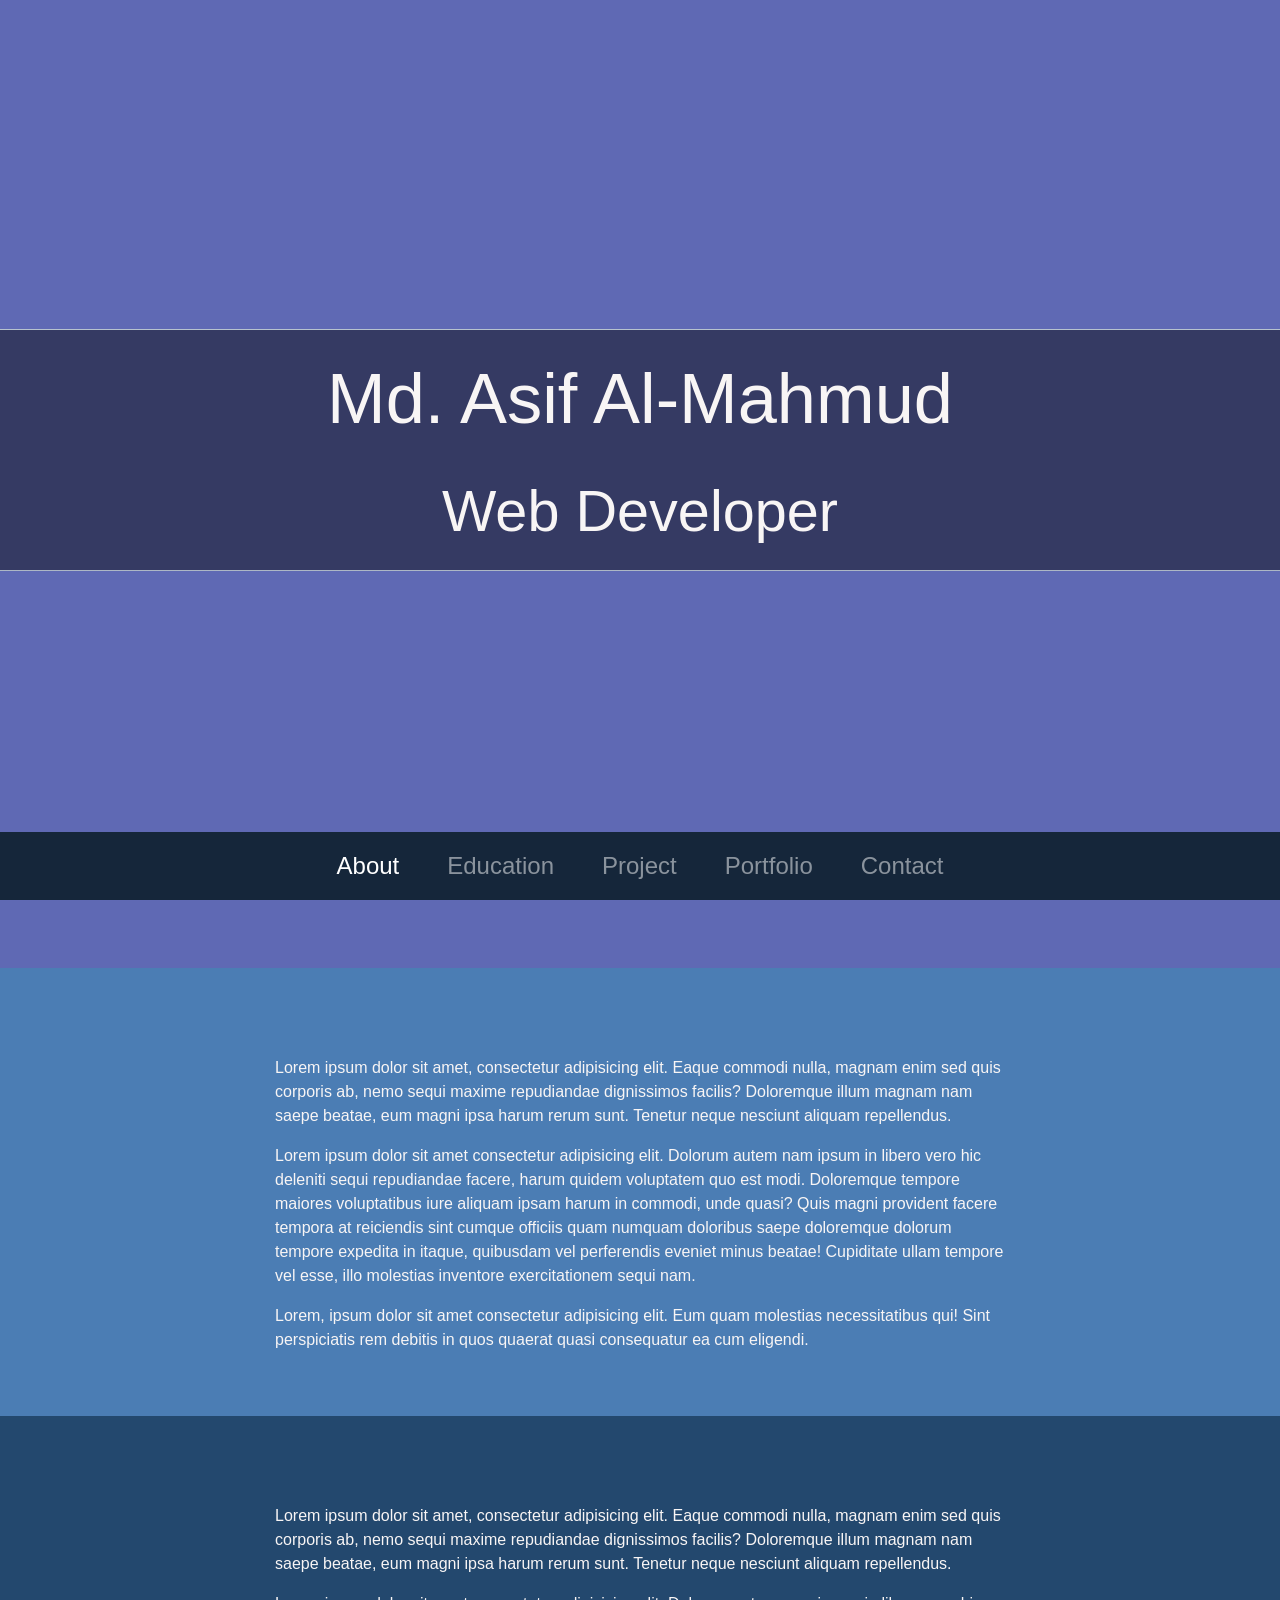
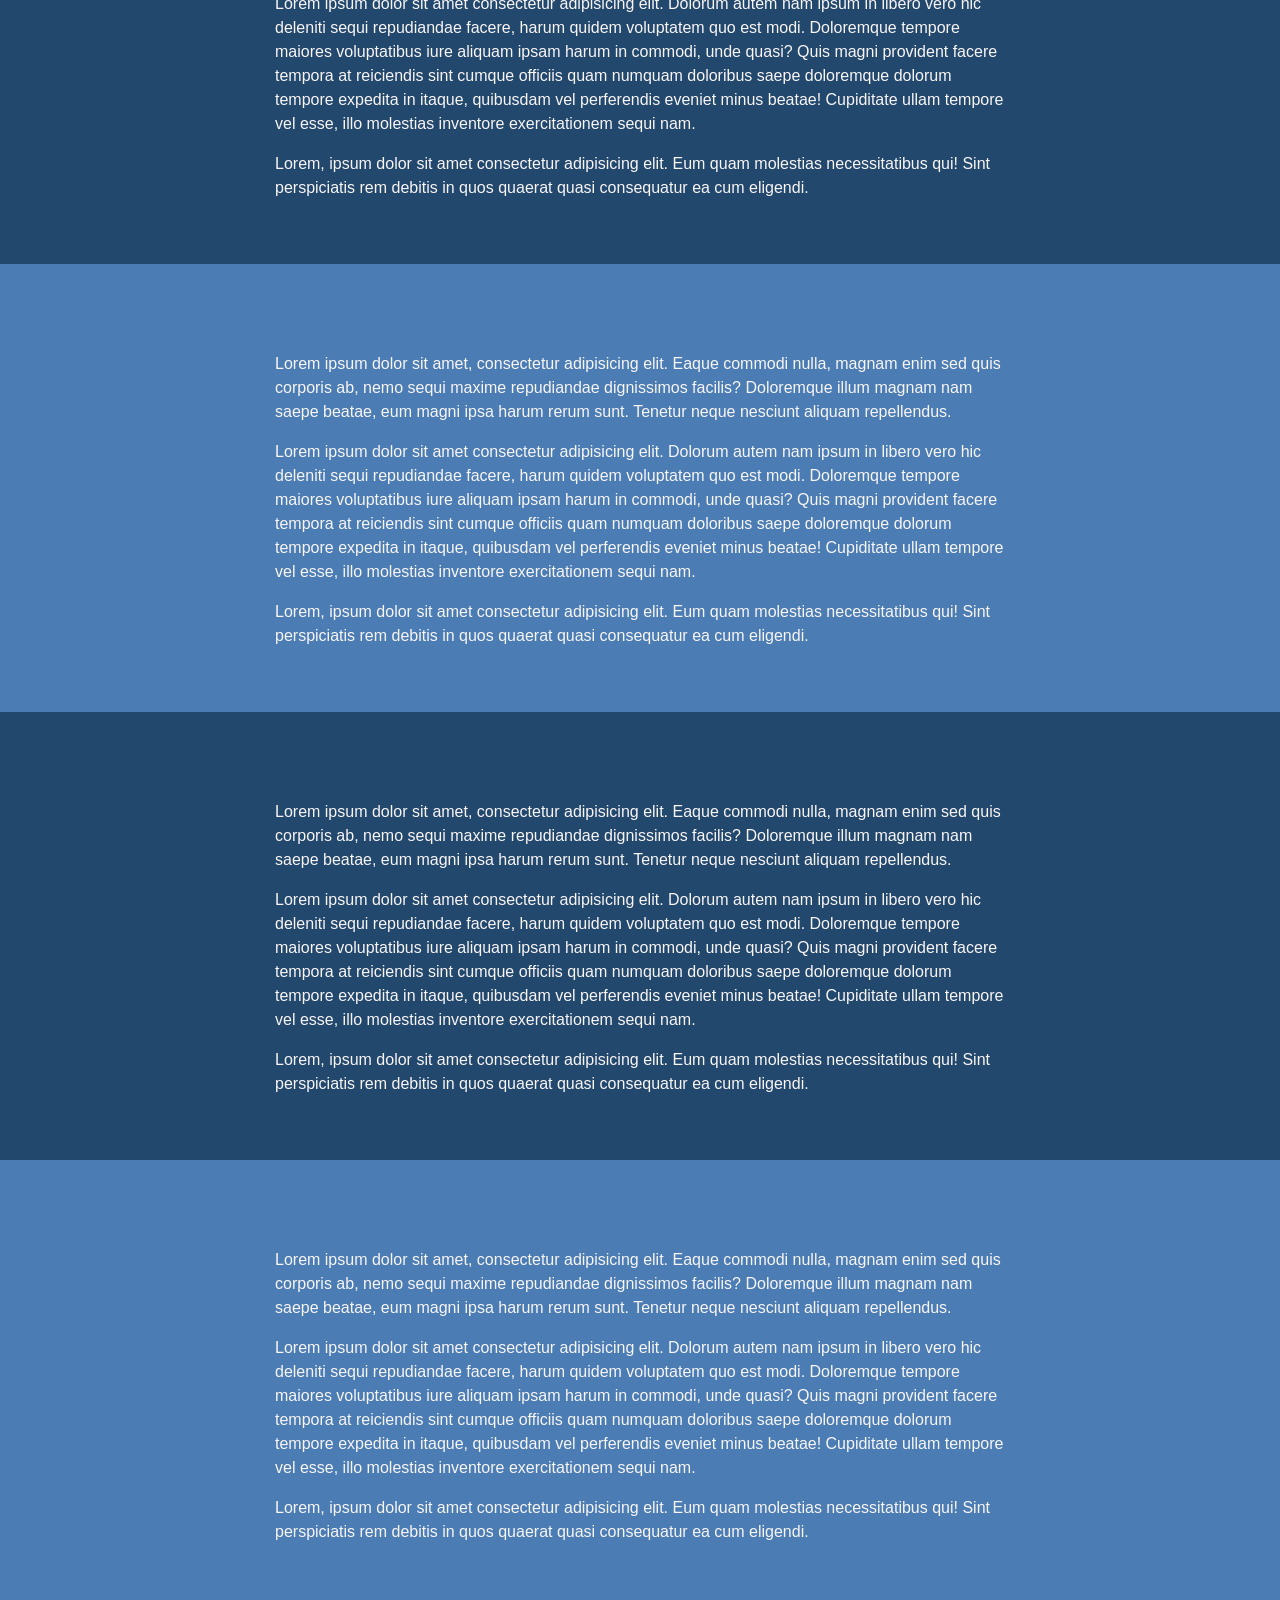
<file: index.html>
<!doctype html>
<html lang="en">

<head>
  <!-- Required meta tags -->
  <meta charset="utf-8">
  <meta name="viewport" content="width=device-width, initial-scale=1, shrink-to-fit=no">

  <!-- Bootstrap CSS -->
  <link rel="stylesheet" href="https://stackpath.bootstrapcdn.com/bootstrap/4.5.2/css/bootstrap.min.css"
    integrity="sha384-JcKb8q3iqJ61gNV9KGb8thSsNjpSL0n8PARn9HuZOnIxN0hoP+VmmDGMN5t9UJ0Z" crossorigin="anonymous">
  <link rel="shortcut icon" type="img/jpg" href="">

  <!-- Our CSS -->
  <link rel="stylesheet" href="./Portfolio.css">
  <title>Hello, world!</title>
</head>

<body>

  <!-- banner -->

  <div class="container-fluid ">
    <div class="row vh-100">
      <div class="banner col-12">
        <p style="font-size: 5.5vw;">Md. Asif Al-Mahmud</p>
        <p style="font-size: 4.5vw;">Web Developer</p>
      </div>
    </div>
 
  </div>


  <!-- navbar -->

  <nav class="navbar navbar-expand-lg navbar-dark ">
    <button class="navbar-toggler" type="button" data-toggle="collapse" data-target="#navbarSupportedContent"
      aria-controls="navbarSupportedContent" aria-expanded="false" aria-label="Toggle navigation">
      <span class="navbar-toggler-icon"></span>
    </button>

    <div class="collapse navbar-collapse" id="navbarSupportedContent">
      <ul class="navbar-nav m-auto ">
        <li class="nav-item ">
          <a class="nav-link active" href="#About">About<span class="sr-only">(current)</span></a>
        </li>
        <li class="nav-item">
          <a class="nav-link" href="#Education">Education</a>
        </li>
        <li class="nav-item">
          <a class="nav-link" href="#Project">Project</a>
        </li>
        <li class="nav-item">
          <a class="nav-link" href="#Portfolio">Portfolio</a>
        </li>
        <li class="nav-item">
          <a class="nav-link" href="#Contact">Contact</a>
        </li>
    </div>
  </nav>

  <!-- About section -->

  <div class="About" id="About">
    <div class="container">
      <div class="row">
        <div class="col-md-8 m-auto py-5">
          <br>
          <p>Lorem ipsum dolor sit amet, consectetur adipisicing elit. Eaque commodi nulla, magnam enim sed quis corporis ab, nemo sequi maxime repudiandae dignissimos facilis? Doloremque illum magnam nam saepe beatae, eum magni ipsa harum rerum sunt. Tenetur neque nesciunt aliquam repellendus.</p>
          <p>Lorem ipsum dolor sit amet consectetur adipisicing elit. Dolorum autem nam ipsum in libero vero hic deleniti sequi repudiandae facere, harum quidem voluptatem quo est modi. Doloremque tempore maiores voluptatibus iure aliquam ipsam harum in commodi, unde quasi? Quis magni provident facere tempora at reiciendis sint cumque officiis quam numquam doloribus saepe doloremque dolorum tempore expedita in itaque, quibusdam vel perferendis eveniet minus beatae! Cupiditate ullam tempore vel esse, illo molestias inventore exercitationem sequi nam.</p>
          <p>Lorem, ipsum dolor sit amet consectetur adipisicing elit. Eum quam molestias necessitatibus qui! Sint perspiciatis rem debitis in quos quaerat quasi consequatur ea cum eligendi.</p>
        </div>
      </div>
    </div>
  </div>

  <!-- Education section -->

  <div class="Education" id="Education">
    <div class="container">
      <div class="row">
        <div class="col-md-8 m-auto py-5">
          <br>
          <p>Lorem ipsum dolor sit amet, consectetur adipisicing elit. Eaque commodi nulla, magnam enim sed quis corporis ab, nemo sequi maxime repudiandae dignissimos facilis? Doloremque illum magnam nam saepe beatae, eum magni ipsa harum rerum sunt. Tenetur neque nesciunt aliquam repellendus.</p>
          <p>Lorem ipsum dolor sit amet consectetur adipisicing elit. Dolorum autem nam ipsum in libero vero hic deleniti sequi repudiandae facere, harum quidem voluptatem quo est modi. Doloremque tempore maiores voluptatibus iure aliquam ipsam harum in commodi, unde quasi? Quis magni provident facere tempora at reiciendis sint cumque officiis quam numquam doloribus saepe doloremque dolorum tempore expedita in itaque, quibusdam vel perferendis eveniet minus beatae! Cupiditate ullam tempore vel esse, illo molestias inventore exercitationem sequi nam.</p>
          <p>Lorem, ipsum dolor sit amet consectetur adipisicing elit. Eum quam molestias necessitatibus qui! Sint perspiciatis rem debitis in quos quaerat quasi consequatur ea cum eligendi.</p>
        </div>
      </div>
    </div>
  </div>

  <!-- Project section -->

  <div class="Project" id="Project">
    <div class="container">
      <div class="row">
        <div class="col-md-8 m-auto py-5">
          <br>
          <p>Lorem ipsum dolor sit amet, consectetur adipisicing elit. Eaque commodi nulla, magnam enim sed quis corporis ab, nemo sequi maxime repudiandae dignissimos facilis? Doloremque illum magnam nam saepe beatae, eum magni ipsa harum rerum sunt. Tenetur neque nesciunt aliquam repellendus.</p>
          <p>Lorem ipsum dolor sit amet consectetur adipisicing elit. Dolorum autem nam ipsum in libero vero hic deleniti sequi repudiandae facere, harum quidem voluptatem quo est modi. Doloremque tempore maiores voluptatibus iure aliquam ipsam harum in commodi, unde quasi? Quis magni provident facere tempora at reiciendis sint cumque officiis quam numquam doloribus saepe doloremque dolorum tempore expedita in itaque, quibusdam vel perferendis eveniet minus beatae! Cupiditate ullam tempore vel esse, illo molestias inventore exercitationem sequi nam.</p>
          <p>Lorem, ipsum dolor sit amet consectetur adipisicing elit. Eum quam molestias necessitatibus qui! Sint perspiciatis rem debitis in quos quaerat quasi consequatur ea cum eligendi.</p>
        </div>
      </div>
    </div>
  </div>

  <!-- Portfolio  section -->

  <div class="Portfolio" id="Portfolio">
    <div class="container">
      <div class="row">
        <div class="col-md-8 m-auto py-5">
          <br>
          <p>Lorem ipsum dolor sit amet, consectetur adipisicing elit. Eaque commodi nulla, magnam enim sed quis corporis ab, nemo sequi maxime repudiandae dignissimos facilis? Doloremque illum magnam nam saepe beatae, eum magni ipsa harum rerum sunt. Tenetur neque nesciunt aliquam repellendus.</p>
          <p>Lorem ipsum dolor sit amet consectetur adipisicing elit. Dolorum autem nam ipsum in libero vero hic deleniti sequi repudiandae facere, harum quidem voluptatem quo est modi. Doloremque tempore maiores voluptatibus iure aliquam ipsam harum in commodi, unde quasi? Quis magni provident facere tempora at reiciendis sint cumque officiis quam numquam doloribus saepe doloremque dolorum tempore expedita in itaque, quibusdam vel perferendis eveniet minus beatae! Cupiditate ullam tempore vel esse, illo molestias inventore exercitationem sequi nam.</p>
          <p>Lorem, ipsum dolor sit amet consectetur adipisicing elit. Eum quam molestias necessitatibus qui! Sint perspiciatis rem debitis in quos quaerat quasi consequatur ea cum eligendi.</p>
        </div>
      </div>
    </div>
  </div>

  <!-- Contact section -->

  <div class="Contact" id="Contact">
    <div class="container">
      <div class="row">
        <div class="col-md-8 m-auto py-5">
          <br>
          <p>Lorem ipsum dolor sit amet, consectetur adipisicing elit. Eaque commodi nulla, magnam enim sed quis corporis ab, nemo sequi maxime repudiandae dignissimos facilis? Doloremque illum magnam nam saepe beatae, eum magni ipsa harum rerum sunt. Tenetur neque nesciunt aliquam repellendus.</p>
          <p>Lorem ipsum dolor sit amet consectetur adipisicing elit. Dolorum autem nam ipsum in libero vero hic deleniti sequi repudiandae facere, harum quidem voluptatem quo est modi. Doloremque tempore maiores voluptatibus iure aliquam ipsam harum in commodi, unde quasi? Quis magni provident facere tempora at reiciendis sint cumque officiis quam numquam doloribus saepe doloremque dolorum tempore expedita in itaque, quibusdam vel perferendis eveniet minus beatae! Cupiditate ullam tempore vel esse, illo molestias inventore exercitationem sequi nam.</p>
          <p>Lorem, ipsum dolor sit amet consectetur adipisicing elit. Eum quam molestias necessitatibus qui! Sint perspiciatis rem debitis in quos quaerat quasi consequatur ea cum eligendi.</p>
        </div>
      </div>
    </div>
  </div>






  <!-- Optional JavaScript -->
  <!-- jQuery first, then Popper.js, then Bootstrap JS -->
  <script src="https://code.jquery.com/jquery-3.5.1.slim.min.js"
    integrity="sha384-DfXdz2htPH0lsSSs5nCTpuj/zy4C+OGpamoFVy38MVBnE+IbbVYUew+OrCXaRkfj"
    crossorigin="anonymous"></script>
  <script src="https://cdn.jsdelivr.net/npm/popper.js@1.16.1/dist/umd/popper.min.js"
    integrity="sha384-9/reFTGAW83EW2RDu2S0VKaIzap3H66lZH81PoYlFhbGU+6BZp6G7niu735Sk7lN"
    crossorigin="anonymous"></script>
  <script src="https://stackpath.bootstrapcdn.com/bootstrap/4.5.2/js/bootstrap.min.js"
    integrity="sha384-B4gt1jrGC7Jh4AgTPSdUtOBvfO8shuf57BaghqFfPlYxofvL8/KUEfYiJOMMV+rV"
    crossorigin="anonymous"></script>
</body>

</html>
</file>
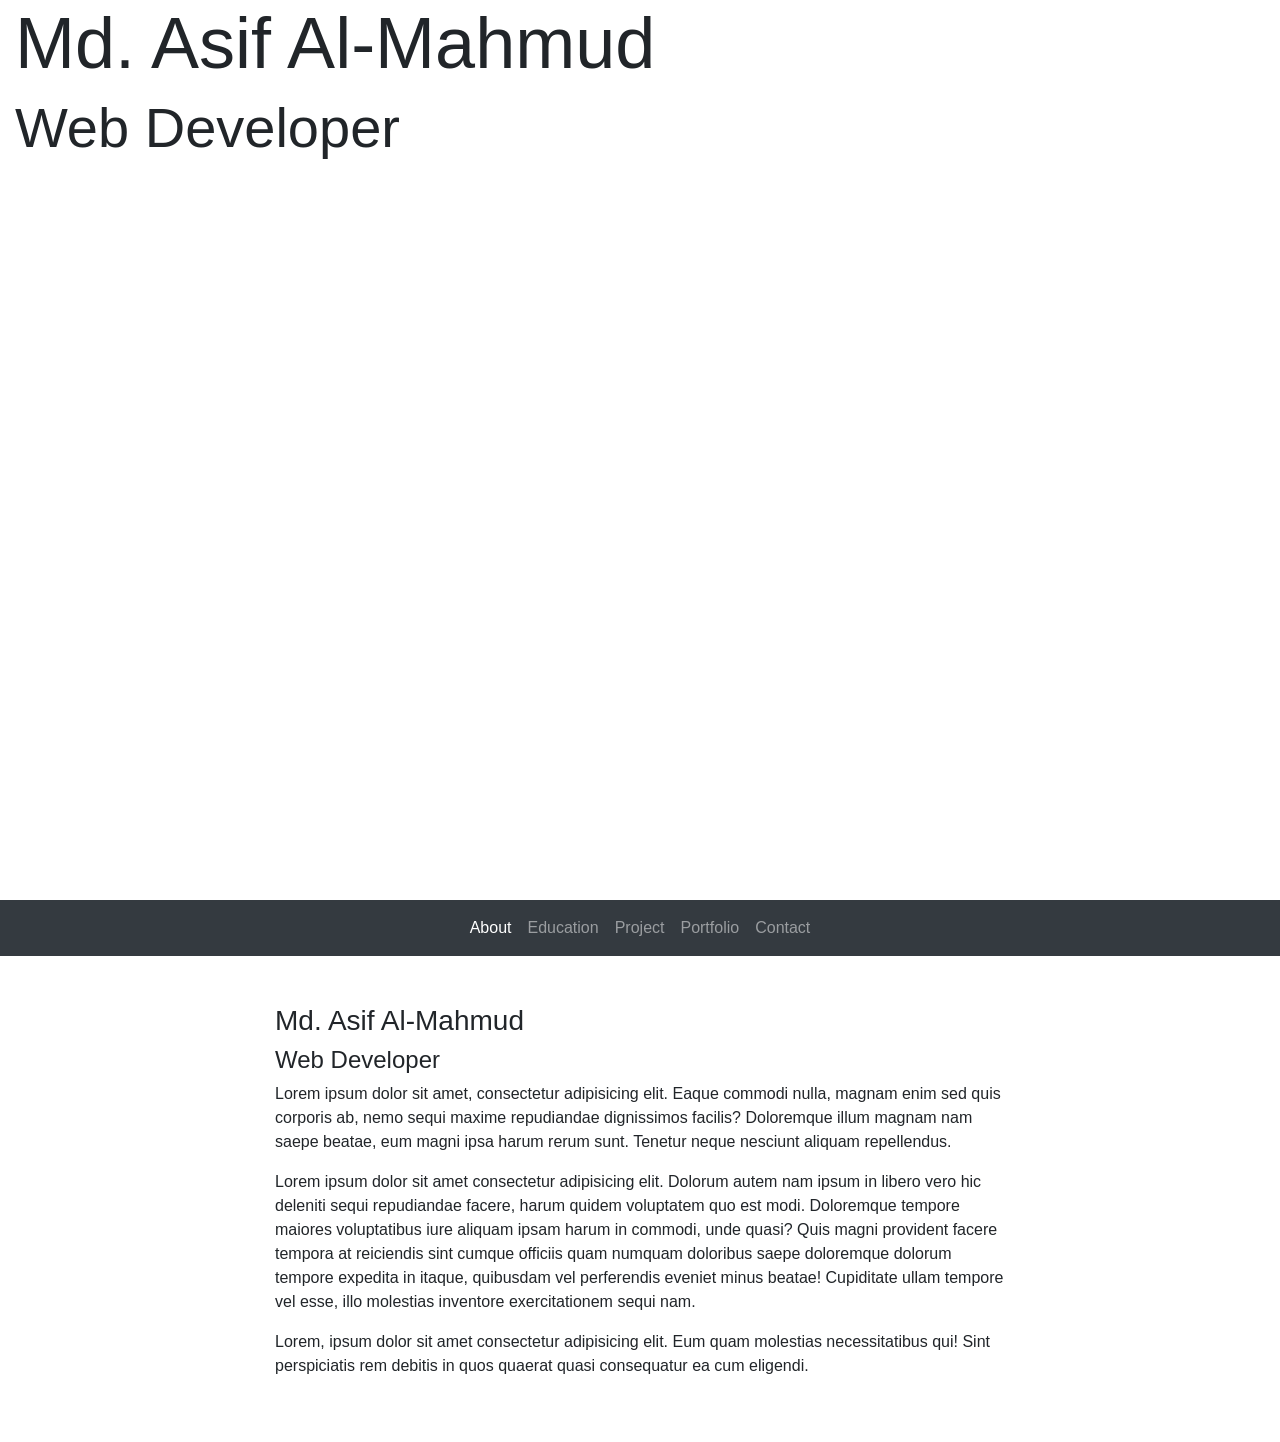
<file: Portfolio.html>
<!doctype html>
<html lang="en">

<head>
  <!-- Required meta tags -->
  <meta charset="utf-8">
  <meta name="viewport" content="width=device-width, initial-scale=1, shrink-to-fit=no">

  <!-- Bootstrap CSS -->
  <link rel="stylesheet" href="https://stackpath.bootstrapcdn.com/bootstrap/4.5.2/css/bootstrap.min.css"
    integrity="sha384-JcKb8q3iqJ61gNV9KGb8thSsNjpSL0n8PARn9HuZOnIxN0hoP+VmmDGMN5t9UJ0Z" crossorigin="anonymous">
  <link rel="shortcut icon" type="img/jpg" href="">

  <!-- Our CSS -->
  <link rel="stylesheet" href="C:\Users\_arafat\Desktop\portfolio\Portfolio.css">
  <title>Hello, world!</title>
</head>

<body>

  <!-- banner -->

  <div class="container-fluid">
    <div class="row vh-100">
      <div class="banner col-md-12">
        <h3 class="display-3">Md. Asif Al-Mahmud</h3>
        <h4 class="display-4">Web Developer</h4>
      </div>
    </div>
  </div>

  <!-- navbar -->

  <nav class="navbar navbar-expand-lg navbar-dark bg-dark">
    <button class="navbar-toggler" type="button" data-toggle="collapse" data-target="#navbarSupportedContent"
      aria-controls="navbarSupportedContent" aria-expanded="false" aria-label="Toggle navigation">
      <span class="navbar-toggler-icon"></span>
    </button>

    <div class="collapse navbar-collapse" id="navbarSupportedContent">
      <ul class="navbar-nav m-auto ">
        <li class="nav-item active">
          <a class="nav-link" href="#About">About<span class="sr-only">(current)</span></a>
        </li>
        <li class="nav-item">
          <a class="nav-link" href="#Education">Education</a>
        </li>
        <li class="nav-item">
          <a class="nav-link" href="#Project">Project</a>
        </li>
        <li class="nav-item">
          <a class="nav-link" href="#Portfolio">Portfolio</a>
        </li>
        <li class="nav-item">
          <a class="nav-link" href="#Contact">Contact</a>
        </li>
    </div>
  </nav>

  <!-- about section -->

  <div class="about" id="About">
    <div class="container">
      <div class="row">
        <div class="col-md-8 m-auto py-5">
          <h3>Md. Asif Al-Mahmud</h3>
          <h4>Web Developer</h4>
          <p>Lorem ipsum dolor sit amet, consectetur adipisicing elit. Eaque commodi nulla, magnam enim sed quis corporis ab, nemo sequi maxime repudiandae dignissimos facilis? Doloremque illum magnam nam saepe beatae, eum magni ipsa harum rerum sunt. Tenetur neque nesciunt aliquam repellendus.</p>
          <p>Lorem ipsum dolor sit amet consectetur adipisicing elit. Dolorum autem nam ipsum in libero vero hic deleniti sequi repudiandae facere, harum quidem voluptatem quo est modi. Doloremque tempore maiores voluptatibus iure aliquam ipsam harum in commodi, unde quasi? Quis magni provident facere tempora at reiciendis sint cumque officiis quam numquam doloribus saepe doloremque dolorum tempore expedita in itaque, quibusdam vel perferendis eveniet minus beatae! Cupiditate ullam tempore vel esse, illo molestias inventore exercitationem sequi nam.</p>
          <p>Lorem, ipsum dolor sit amet consectetur adipisicing elit. Eum quam molestias necessitatibus qui! Sint perspiciatis rem debitis in quos quaerat quasi consequatur ea cum eligendi.</p>
        </div>
      </div>
    </div>
  </div>






  <!-- Optional JavaScript -->
  <!-- jQuery first, then Popper.js, then Bootstrap JS -->
  <script src="https://code.jquery.com/jquery-3.5.1.slim.min.js"
    integrity="sha384-DfXdz2htPH0lsSSs5nCTpuj/zy4C+OGpamoFVy38MVBnE+IbbVYUew+OrCXaRkfj"
    crossorigin="anonymous"></script>
  <script src="https://cdn.jsdelivr.net/npm/popper.js@1.16.1/dist/umd/popper.min.js"
    integrity="sha384-9/reFTGAW83EW2RDu2S0VKaIzap3H66lZH81PoYlFhbGU+6BZp6G7niu735Sk7lN"
    crossorigin="anonymous"></script>
  <script src="https://stackpath.bootstrapcdn.com/bootstrap/4.5.2/js/bootstrap.min.js"
    integrity="sha384-B4gt1jrGC7Jh4AgTPSdUtOBvfO8shuf57BaghqFfPlYxofvL8/KUEfYiJOMMV+rV"
    crossorigin="anonymous"></script>
</body>

</html>
</file>
<file: Portfolio.css>
html{
    scroll-behavior: smooth;
}

body{
    background-color: rgb(95, 105, 180);
}


.banner{
    text-align: center;
    color: rgb(248, 245, 245);
    background-color: rgb(53, 58, 99);
    margin: auto;
    border-top: .01rem solid #b7c3ce;
    border-bottom: .01rem solid #adb7c5;
    position: sticky;
    top: 0;
    font-weight: lighter;
}


#down{
    width: 5rem;
    height: 2.5rem;
}
.navbar{
    position: sticky;
    top: 0;
    bottom: 0;
    z-index: 1;
    font-size: 1.5rem;
    font-weight: lighter;
    background-color: #15263a;
}

li{
    margin-left: 1rem;
    margin-right: 1rem;
}

.About{
    background-color: rgb(75, 125, 180);
    color: #F8F5F5;
}
.Education{
    background-color: rgb(35, 72, 110);
    color: #F8F5F5;
}
.Project{
    background-color: rgb(75, 125, 180);
    color: #F8F5F5;;
}
.Portfolio{
    background-color: rgb(35, 72, 110);
    color: #F8F5F5;;
}
.Contact{
    background-color: rgb(75, 125, 180);
    color: #F8F5F5;
}
p{
    margin-top: 1rem;
}
</file>
